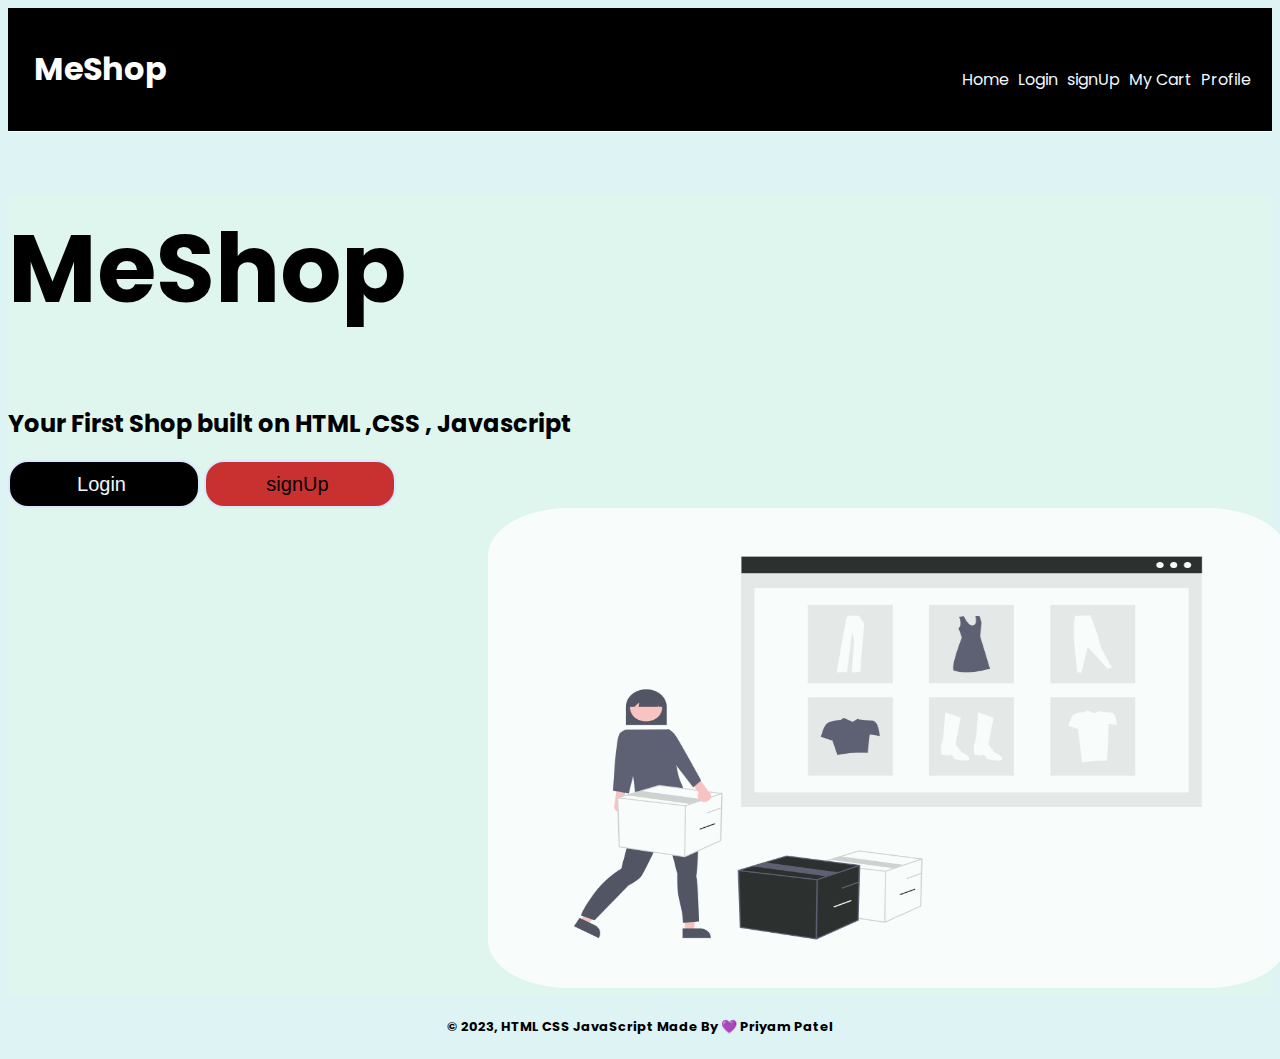
<file: index.html>
<!DOCTYPE html>
<html>
  <head>
    <meta charset="utf-8" />
    <meta http-equiv="X-UA-Compatible" content="IE=edge" />
    <title>MeShop.</title>
    <meta name="description" content="" />
    <meta name="viewport" content="width=device-width, initial-scale=1" />
    <link rel="preconnect" href="https://fonts.googleapis.com">
<link rel="preconnect" href="https://fonts.gstatic.com" crossorigin>
<link href="https://fonts.googleapis.com/css2?family=Baloo+Bhai+2:wght@600&family=Poppins&family=Roboto:ital,wght@0,100;0,300;1,300&display=swap" rel="stylesheet">
    <link rel="stylesheet" href="./style.css">
  </head>
  <body>
   
      <div id="navbar">
        <div id="left">
            <h1 >MeShop</h1>

        </div>
        <div id="right">
          <a class="navigate" href="../index.html">Home</a>
         
          <a class="navigate" href="./login/">Login</a>
          <a class="navigate" href="./signUp/">signUp</a>
          <a id="navigateCart" href="#">My Cart</a>
          <a id="navigateProfile" href="#">Profile</a>

        </div>
      </div>
    
    <section>
      <div id="middle">
        <h1 id="h1">MeShop</h1>
        <h2>Your First Shop built on HTML ,CSS , Javascript</h2>
        <div id="btnSection">
            <button id="login"><a href="./login/index.html">Login</a></button>
            <button id="signUp"><a  style="color: black;" href="./signUp/index.html">signUp</a></button>
        </div>
    </div>
    <div id="image">
        <img id="landingImg" src="./image/landingPagePic.png" alt="">
    </div>
    </section>
    <center><h5 id="h5">© 2023, HTML CSS JavaScript Made By 💜 Priyam Patel  </h5></center>

    <script src="./script.js"></script>
  </body>
</html>
</file>
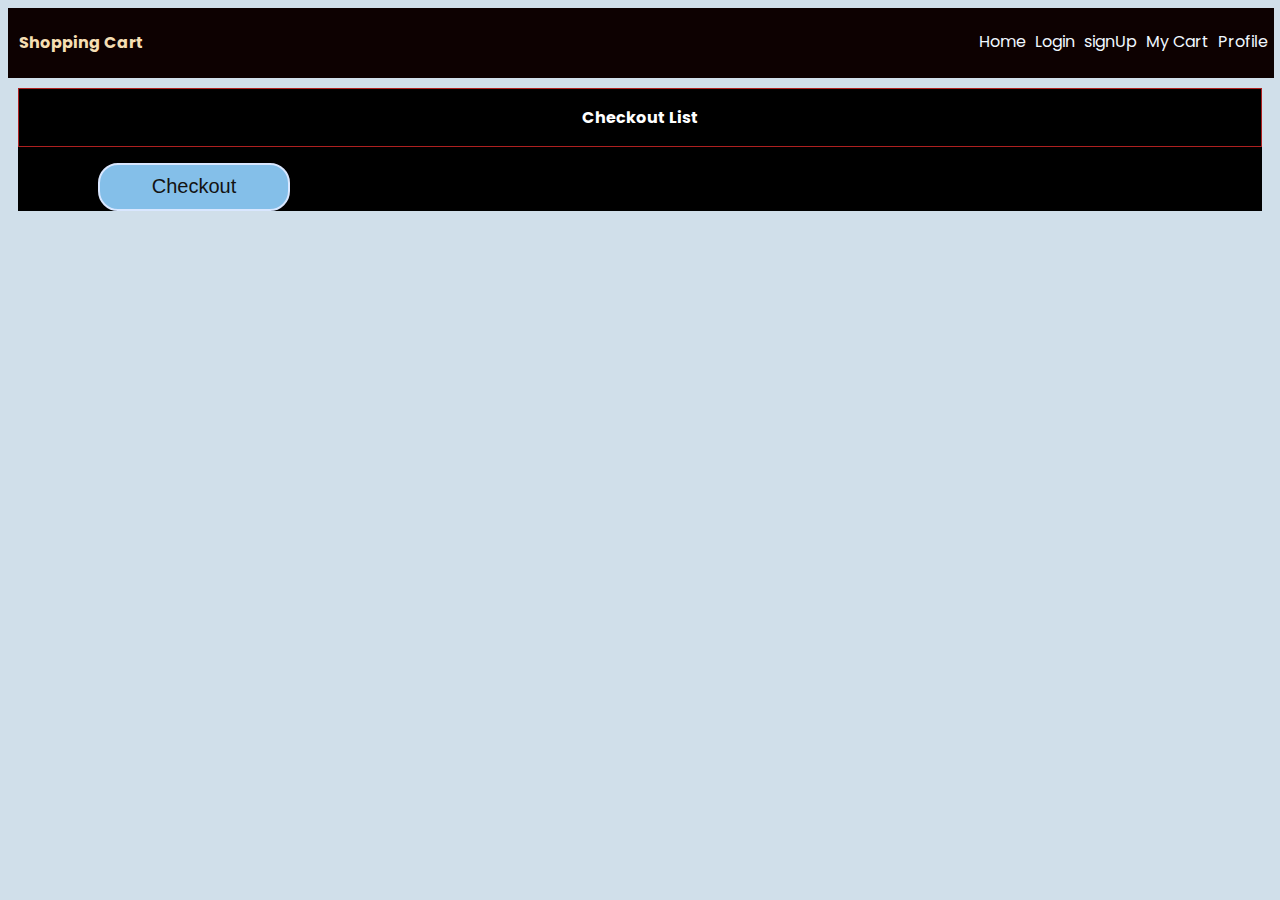
<file: cart/index.html>
<!DOCTYPE html>
<html lang="en">
<head>
    <meta charset="UTF-8">
    <meta name="viewport" content="width=device-width, initial-scale=1.0">
    <title>My Cart</title>
    <link rel="preconnect" href="https://fonts.googleapis.com">
<link rel="preconnect" href="https://fonts.gstatic.com" crossorigin>
<link href="https://fonts.googleapis.com/css2?family=Baloo+Bhai+2:wght@600&family=Poppins&family=Roboto:ital,wght@0,100;0,300;1,300&display=swap" rel="stylesheet">
    <link rel="stylesheet" href="./style.css">
</head>
<body>
    <nav>
        <div id="navbar">
          <div id="left">
              <h4>Shopping Cart</h4>
  
          </div>
          <div>
            <p id="showName"></p>
          </div>
          <div id="right">
            <a href="../index.html">Home</a>
            <a href="../login/">Login</a>
            <a href="../signUp/">signUp</a>
            <a href="../cart/">My Cart</a>
            <a href="../profile/">Profile</a>
           
  
          </div>
        </div>
      </nav>
      <div  id="priceCalculate">
        <div id="selectedItem">
            <!-- <div class="item product">
                <img class="wimg" src="${value.image}" alt="Item" />
                <div class="info">
                  <div class="row">
                    <div class="price"><span>${value.price}</span>$</div>
                    <div class="sized">S,M,L</div>
                  </div>
                  <div class="colors">
                    Colors:
                    <div class="row">
                      <div class="circle" style="background-color: #000"></div>
                      <div class="circle" style="background-color: #4938af"></div>
                      <div class="circle" style="background-color: #203d3e"></div>
                    </div>
                  </div>
                  <div class="row">Rating: -${value.rating.rate}</div>
                  <div>
                    <h3>${value.title}</h3>
                  </div>
                </div>
                <button id="${value.id}" class="add-to-cart-btn">Add to Cart</button>
              </div>
              
              <div class="item product">
                <img class="wimg" src="${value.image}" alt="Item" />
                <div class="info">
                  <div class="row">
                    <div class="price"><span>${value.price}</span>$</div>
                    <div class="sized">S,M,L</div>
                  </div>
                  <div class="colors">
                    Colors:
                    <div class="row">
                      <div class="circle" style="background-color: #000"></div>
                      <div class="circle" style="background-color: #4938af"></div>
                      <div class="circle" style="background-color: #203d3e"></div>
                    </div>
                  </div>
                  <div class="row">Rating: -${value.rating.rate}</div>
                  <div>
                    <h3>${value.title}</h3>
                  </div>
                </div>
                <button id="${value.id}" class="add-to-cart-btn">Add to Cart</button>
              </div>
              <div class="item product">
                <img class="wimg" src="${value.image}" alt="Item" />
                <div class="info">
                  <div class="row">
                    <div class="price"><span>${value.price}</span>$</div>
                    <div class="sized">S,M,L</div>
                  </div>
                  <div class="colors">
                    Colors:
                    <div class="row">
                      <div class="circle" style="background-color: #000"></div>
                      <div class="circle" style="background-color: #4938af"></div>
                      <div class="circle" style="background-color: #203d3e"></div>
                    </div>
                  </div>
                  <div class="row">Rating: -${value.rating.rate}</div>
                  <div>
                    <h3>${value.title}</h3>
                  </div>
                </div>
                <button id="${value.id}" class="add-to-cart-btn">Add to Cart</button>
              </div>
              <div class="item product">
                <img class="wimg" src="${value.image}" alt="Item" />
                <div class="info">
                  <div class="row">
                    <div class="price"><span>${value.price}</span>$</div>
                    <div class="sized">S,M,L</div>
                  </div>
                  <div class="colors">
                    Colors:
                    <div class="row">
                      <div class="circle" style="background-color: #000"></div>
                      <div class="circle" style="background-color: #4938af"></div>
                      <div class="circle" style="background-color: #203d3e"></div>
                    </div>
                  </div>
                  <div class="row">Rating: -${value.rating.rate}</div>
                  <div>
                    <h3>${value.title}</h3>
                  </div>
                </div>
                <button id="${value.id}" class="add-to-cart-btn">Add to Cart</button>
              </div>
              <div class="item product">
                <img class="wimg" src="${value.image}" alt="Item" />
                <div class="info">
                  <div class="row">
                    <div class="price"><span>${value.price}</span>$</div>
                    <div class="sized">S,M,L</div>
                  </div>
                  <div class="colors">
                    Colors:
                    <div class="row">
                      <div class="circle" style="background-color: #000"></div>
                      <div class="circle" style="background-color: #4938af"></div>
                      <div class="circle" style="background-color: #203d3e"></div>
                    </div>
                  </div>
                  <div class="row">Rating: -${value.rating.rate}</div>
                  <div>
                    <h3>${value.title}</h3>
                  </div>
                </div>
                <button id="${value.id}" class="add-to-cart-btn">Add to Cart</button>
              </div> -->
        </div>
        <div id="priceTable">
            <table id="ptab">
                <thead>
                  <tr>
                    <th colspan="2">Checkout List</th>
                </tr>
                  

                </thead>
                <tbody id="tBody">
                    <!-- <tr>
                        <td>1.shirt</td>
                        <td>5000</td>
                        
                    </tr>
                    <tr>
                        <td>2.shirt</td>
                        <td>900</td>
                        
                    </tr> -->

                </tbody>

            </table>
            <button onclick="payment()" id="checkout">Checkout</button>
        </div>

      </div>
   
    <script src="./script.js"></script>
</body>
</html>
</file>
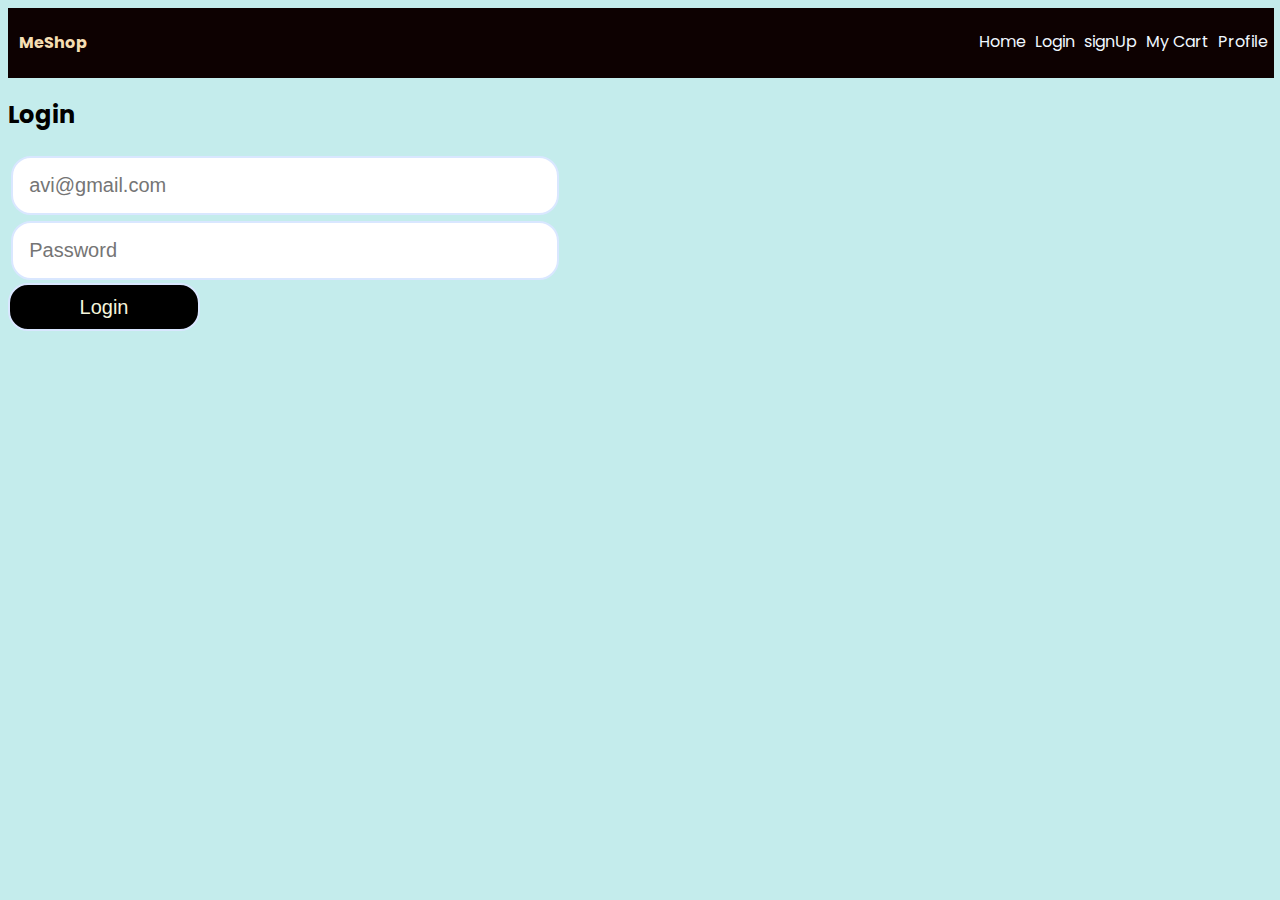
<file: login/index.html>
<!DOCTYPE html>
<html lang="en">
<head>
    <meta charset="UTF-8">
    <meta name="viewport" content="width=device-width, initial-scale=1.0">
    <title>Document</title>
    <link rel="preconnect" href="https://fonts.googleapis.com">
<link rel="preconnect" href="https://fonts.gstatic.com" crossorigin>
<link href="https://fonts.googleapis.com/css2?family=Baloo+Bhai+2:wght@600&family=Poppins&family=Roboto:ital,wght@0,100;0,300;1,300&display=swap" rel="stylesheet">
<link rel="stylesheet" href="./style.css">
</head>
<body>

    <nav>
        <div id="navbar">
          <div id="left">
              <h4>MeShop</h4>
  
          </div>
          <div id="right">
            <a href="../index.html">Home</a>
            <a href="../login/">Login</a>
            <a  href="../signUp/">signUp</a>
            <a id="navigateCart" >My Cart</a>
            <a id="navigateProfile"  >Profile</a>
  
          </div>
        </div>
      </nav>
      <h2>Login</h2>
      <form action="" id="loginForm">
        <input type="email" id="email" placeholder="avi@gmail.com">
        <br>
        <input type="password" id="password" placeholder="Password">
        <br>
        <button id="loginButton">Login</button>
      </form>
      <p style="color: red;" id="error"></p>
      <script src="./script.js"></script>
</body>
</html>
</file>
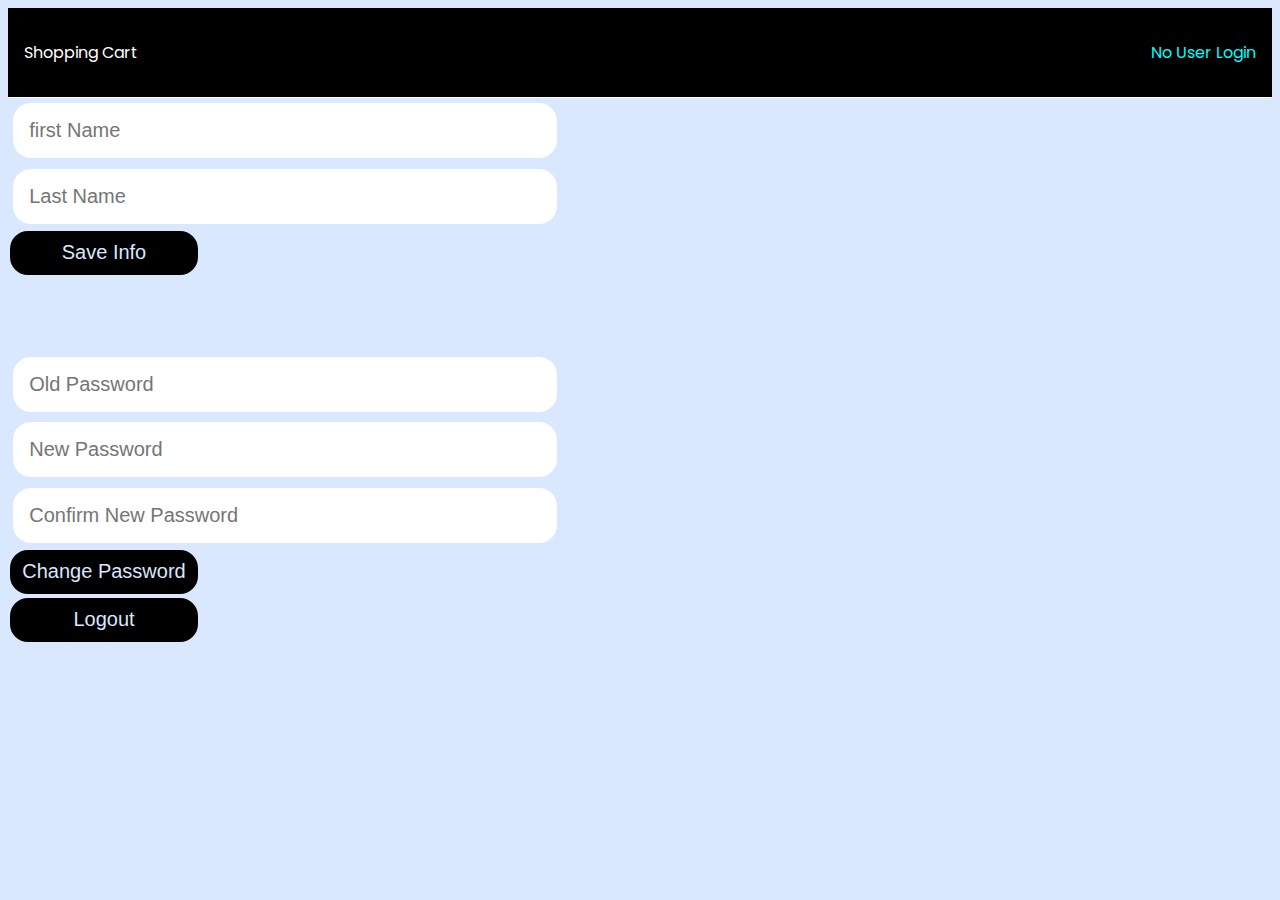
<file: profile/index.html>
<!DOCTYPE html>
<html lang="en">
<head>
    <meta charset="UTF-8">
    <meta name="viewport" content="width=device-width, initial-scale=1.0">
    <title>profile</title>
    <link rel="preconnect" href="https://fonts.googleapis.com">
<link rel="preconnect" href="https://fonts.gstatic.com" crossorigin>
<link href="https://fonts.googleapis.com/css2?family=Baloo+Bhai+2:wght@600&family=Poppins&family=Roboto:ital,wght@0,100;0,300;1,300&display=swap" rel="stylesheet">
    <link rel="stylesheet" href="./style.css">
</head>
<body>
    <nav>
        <div id="navbar">
            <div><p>Shopping Cart</p></div>
            <div><p id="userName">No User Login</p></div>
        </div>
    </nav>
    <section id="middle">
        <form action="" id="showDetails">
            <input type="text" id="fName" placeholder="first Name"><br>
            <input type="text" id="lName" placeholder="Last Name">
            <br>
            <button id="save">Save Info</button>
        </form>
    </section>
    <br><br><br>
    <section>
        <form action="" id="editDetails">
            <input type="password" id="oldPassword" placeholder="Old Password"><br>
            <input type="password" id="newPassword" placeholder="New Password"><br>
            <input type="password" id="confirmNewPassword" placeholder="Confirm New Password">
            <br>
            <button id="edit">Change Password</button>
            <br>
            <button id="logout">Logout</button>

        </form>

    </section>

    <script src="./script.js"></script>
</body>
</html>
</file>
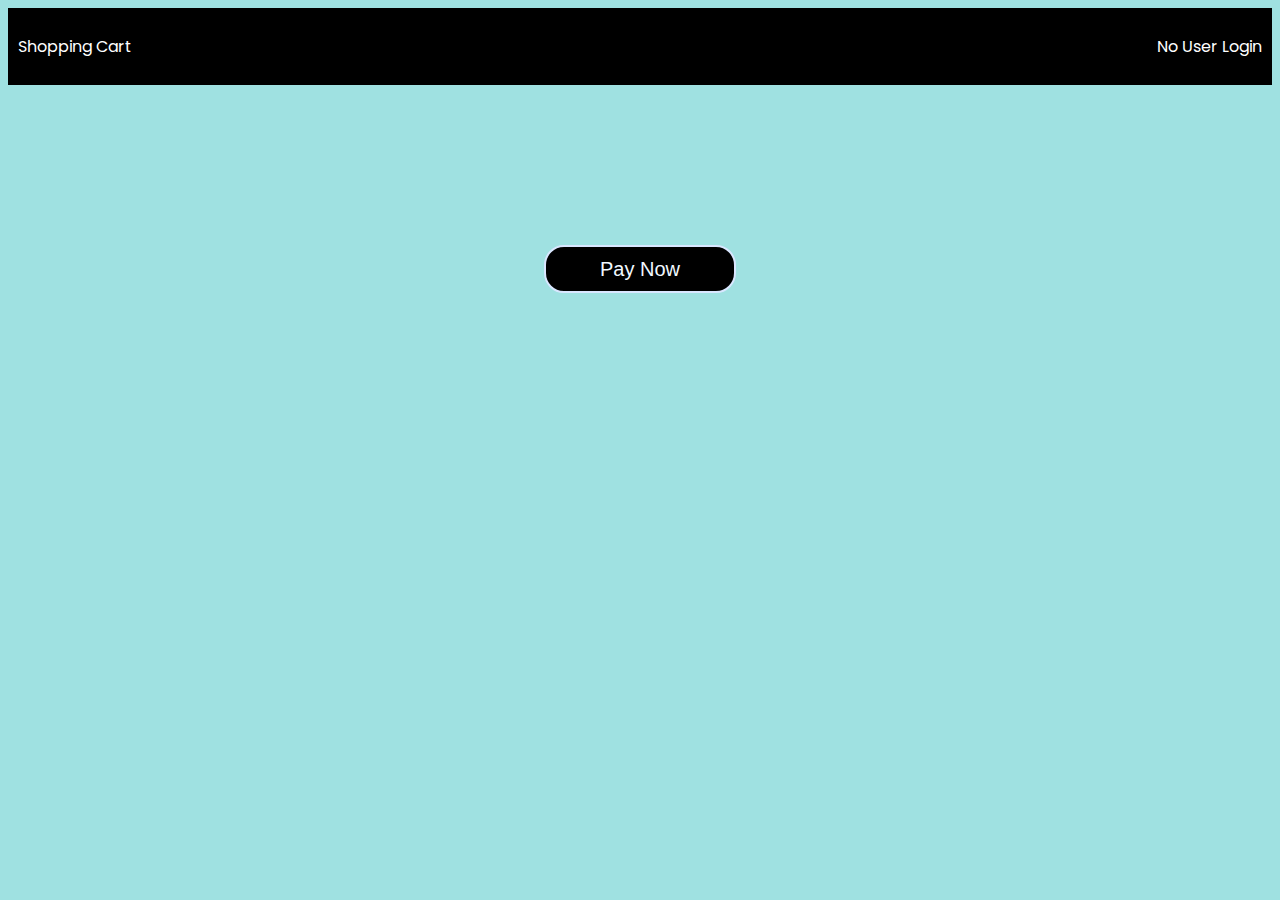
<file: razorpay/index.html>
<!DOCTYPE html>
<html lang="en">
<head>
    <meta charset="UTF-8">
    <meta name="viewport" content="width=device-width, initial-scale=1.0">
    <title>profile</title>
    <script src="https://js.instamojo.com/v1/checkout.js"></script>
    <script>
      function onButtonClick() {
        Instamojo.open('https://www.instamojo.com/@sampad');
      }
    </script>   
    <link rel="preconnect" href="https://fonts.googleapis.com">
<link rel="preconnect" href="https://fonts.gstatic.com" crossorigin>
<link href="https://fonts.googleapis.com/css2?family=Baloo+Bhai+2:wght@600&family=Poppins&family=Roboto:ital,wght@0,100;0,300;1,300&display=swap" rel="stylesheet">
    <link rel="stylesheet" href="./style.css">
</head>
<body>
    <nav>
        <div id="navbar">
            <div><p>Shopping Cart</p></div>
            <div><p id="amount"></p></div>
            <div><p id="userName">No User Login</p></div>
        </div>
    </nav>
   
   <center> <button onclick="onButtonClick()">
    Pay Now
  </button></center>
    <script src="./script.js"></script>
</body>
</html>
</file>
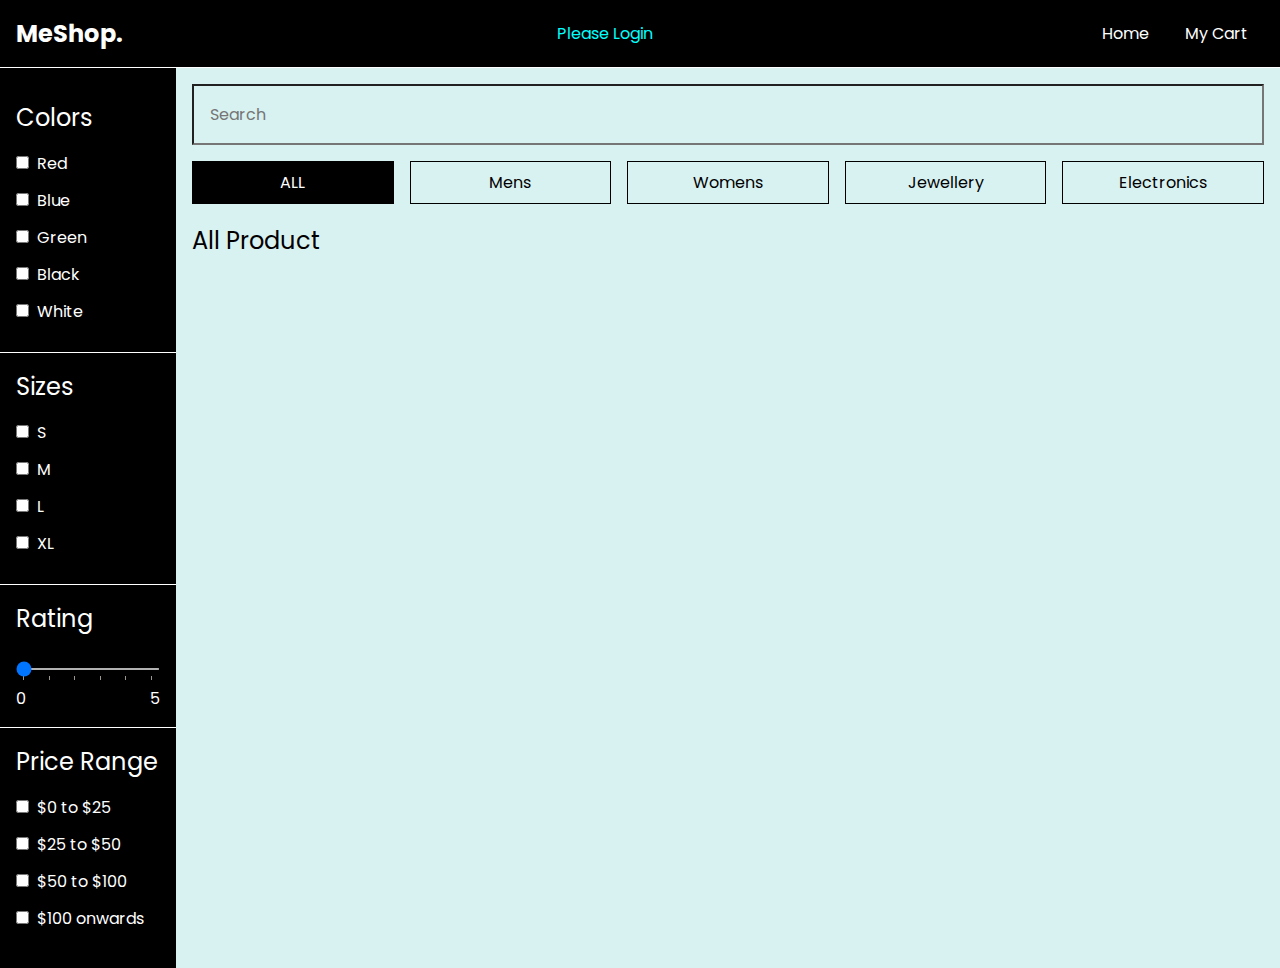
<file: shop/index.html>
<!DOCTYPE html>
<html lang="en">
  <head>
    <meta charset="UTF-8" />
    <meta http-equiv="X-UA-Compatible" content="IE=edge" />
    <meta name="viewport" content="width=device-width, initial-scale=1.0" />
    <title>MeShop</title>
    <link rel="preconnect" href="https://fonts.googleapis.com">
<link rel="preconnect" href="https://fonts.gstatic.com" crossorigin>
<link href="https://fonts.googleapis.com/css2?family=Baloo+Bhai+2:wght@600&family=Poppins&family=Roboto:ital,wght@0,100;0,300;1,300&display=swap" rel="stylesheet">
    <link rel="stylesheet" href="./style.css" />
   
    <link rel="stylesheet" href="https://cdnjs.cloudflare.com/ajax/libs/font-awesome/6.4.0/css/all.min.css" integrity="sha512-iecdLmaskl7CVkqkXNQ/ZH/XLlvWZOJyj7Yy7tcenmpD1ypASozpmT/E0iPtmFIB46ZmdtAc9eNBvH0H/ZpiBw==" crossorigin="anonymous" referrerpolicy="no-referrer" />
  </head>
  <body>
   
    <nav>
      <div class="brand">
        <a href="/">MeShop.</a>
      </div>
      <div>
        <P id="showName"></P>
      </div>
      <div class="nav-items" id="nav-items">
        <a href="../index.html">Home</a>
        <!-- <a href="/login">Login</a>
        <a href="/signup">Signup</a> -->
        <a href="../cart/"> My Cart</a>
      </div>
    </nav>

    <main>
      <aside>
        <section>
          <title>Colors</title>
          <ul>
            <li>
              <input id="red" type="checkbox" name="color" />
              <label for="red">Red</label>
            </li>
            <li>
              <input id="blue" type="checkbox" name="color" />
              <label for="blue">Blue</label>
            </li>
            <li>
              <input id="green" type="checkbox" name="color" />
              <label for="green">Green</label>
            </li>
            <li>
              <input id="black" type="checkbox" name="color" />
              <label for="black">Black</label>
            </li>
            <li>
              <input id="white" type="checkbox" name="color" />
              <label for="white">White</label>
            </li>
          </ul>
        </section>
        <section>
          <title>Sizes</title>
          <ul>
            <li>
              <input id="s" type="checkbox" name="color" />
              <label for="s">S</label>
            </li>
            <li>
              <input id="m" type="checkbox" name="color" />
              <label for="m">M</label>
            </li>
            <li>
              <input id="l" type="checkbox" name="color" />
              <label for="l">L</label>
            </li>
            <li>
              <input id="xl" type="checkbox" name="color" />
              <label for="xl">XL</label>
            </li>
          </ul>
        </section>
        <section>
          <title>Rating</title>
          <input
            type="range"
            id="range"
            min="0"
            max="5"
            value="0"
            list="values"
          />
          <datalist id="values">
            <option value="0" label="0"></option>
            <option value="1"></option>
            <option value="2"></option>
            <option value="3"></option>
            <option value="4"></option>
            <option value="5" label="5"></option>
          </datalist>
        </section>
        <section>
          <title>Price Range</title>
          <ul>
            <li>
              <input id="0-25" type="checkbox" name="prange" />
              <label for="0-25">$0 to $25</label>
            </li>
            <li>
              <input id="25-50" type="checkbox" name="prange" />
              <label for="25-50">$25 to $50</label>
            </li>
            <li>
              <input id="50-100" type="checkbox" name="prange" />
              <label for="50-100">$50 to $100</label>
            </li>
            <li>
              <input id="100on" type="checkbox" name="prange" />
              <label for="100on">$100 onwards</label>
            </li>
          </ul>
        </section>
      </aside>
      <main-content>
        <input type="text" placeholder="Search" />
        <div class="filters">
          <div class="filter active">ALL</div>
          <div class="filter">Mens</div>
          <div class="filter">Womens</div>
          <div class="filter">Jewellery</div>
          <div class="filter">Electronics</div>
        </div>
        <section>
          <title id="productDiscription">All Product</title>
          
          <div class="items" id="itemMen">

            <!-- <div class="item">
              <img src="tshirt.png" alt="Item" />
              <div class="info">
                <div class="row">
                  <div class="price">$100</div>
                  <div class="sized">S,M,L</div>
                </div>
                <div class="colors">
                  Colors:
                  <div class="row">
                    <div class="circle" style="background-color: #000"></div>
                    <div class="circle" style="background-color: #4938af"></div>
                    <div class="circle" style="background-color: #203d3e"></div>
                  </div>
                </div>
                <div class="row">Rating:</div>
              </div>
              <button id="addBtn">Add to Cart</button>
            </div> -->

           
          </div>
        </section>

        <!-- <section >
          <title id="productDiscription2">Women's Clothing</title>
          <div class="items" id="itemWomen">
             
             <div class="item product">
                <img class="wimg" src="${value.image}" alt="Item" />
                <div class="info">
                  <div class="row">
                    <div class="price"><span>${value.price}</span>$</div>
                    <div class="sized">S,M,L</div>
                  </div>
                  <div class="colors">
                    Colors:
                    <div class="row">
                      <div class="circle" style="background-color: #000"></div>
                      <div class="circle" style="background-color: #4938af"></div>
                      <div class="circle" style="background-color: #203d3e"></div>
                    </div>
                  </div>
                  <div class="row">Rating: -${value.rating.rate}</div>
                  <div>
                    <h3>${value.title}</h3>
                  </div>
                </div>
                <button id="${value.id}" class="add-to-cart-btn">Add to Cart</button>
              </div>
            
          </div>
        </section> -->
      </main-content>
    </main>
    
    <script src="./script.js"></script>
  </body>
</html>
</file>
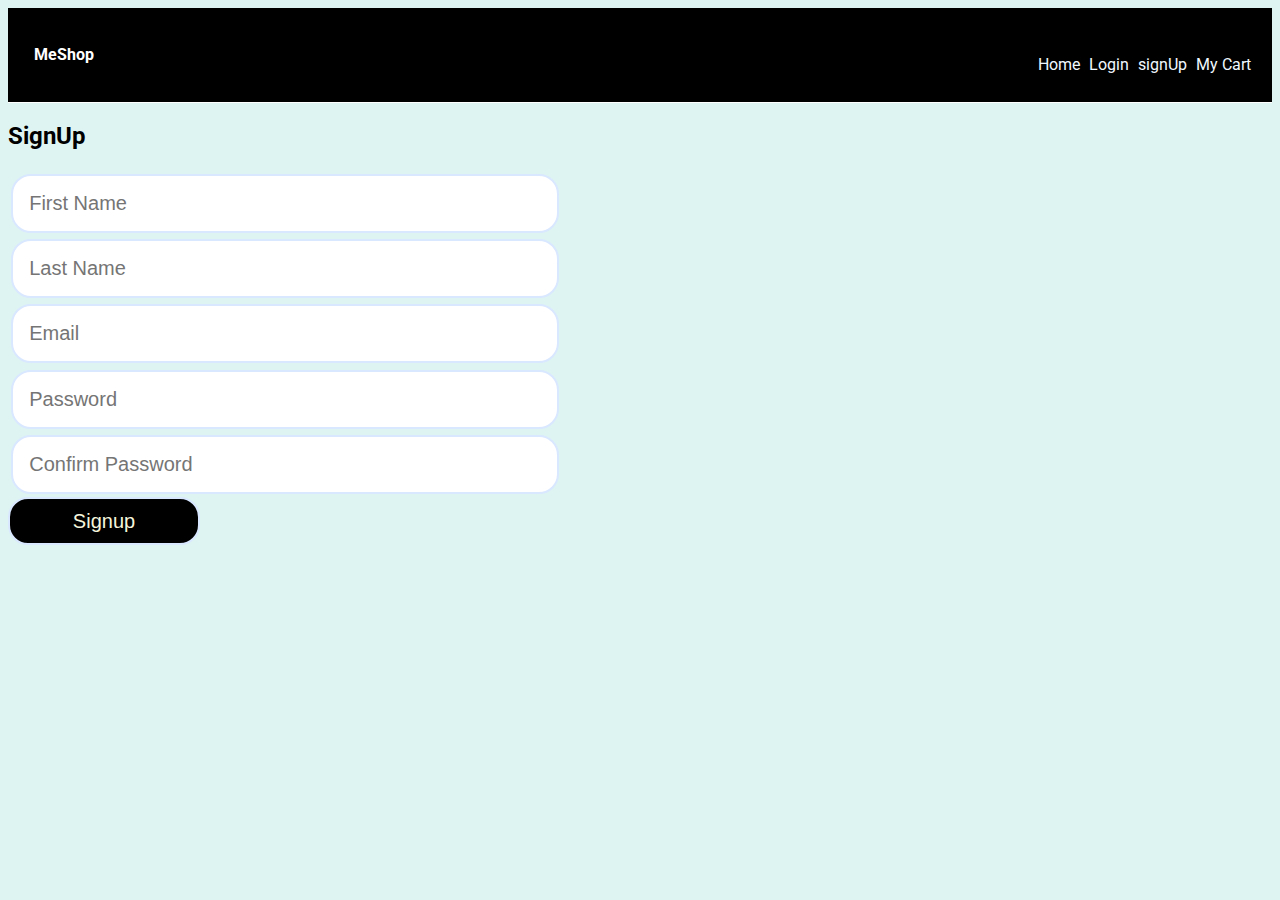
<file: signUp/index.html>
<!DOCTYPE html>
<html lang="en">
<head>
    <meta charset="UTF-8">
    <meta name="viewport" content="width=device-width, initial-scale=1.0">
    <title>signup</title>
    <link rel="preconnect" href="https://fonts.googleapis.com">
<link rel="preconnect" href="https://fonts.gstatic.com" crossorigin>
<link href="https://fonts.googleapis.com/css2?family=Baloo+Bhai+2:wght@600&family=Poppins&family=Roboto:ital,wght@0,100;0,300;1,300&display=swap" rel="stylesheet">
    <link rel="stylesheet" href="./style.css">
</head>
<body>
 
    <nav>
        <div id="navbar">
          <div id="left">
              <h4>MeShop</h4>
  
          </div>
          <div id="right">
            <a href="../index.html">Home</a>
            <a href="./login/index.html">Login</a>
            <a href="./signUp/index.html">signUp</a>
            <a href="../cart/">My Cart</a>
           
  
          </div>
        </div>
      </nav>
      <h2>SignUp</h2>
      <form action="" id="loginForm">
        <input type="text" placeholder="First Name" id="fName">
         <br>
     <input type="text" placeholder="Last Name" id="lName">
          <br>
      <input type="email" placeholder="Email" id="email">    
      <br>
      <input type="password" placeholder="Password" id="password">
      <br>
      <input type="password" placeholder="Confirm Password" id="confirmPassword">
         <br>
         <button id="signupButton">Signup</button>   
        <br><br>
        <h3 id="requires"></h3>
      </form>
      <script src="./script.js"></script>
      <script src="../"></script>
</body>
</html>
</file>
<file: style.css>
body{
    background-color: rgb(222,243,243);
    font-family: 'Poppins', sans-serif
}
#navbar{
    /* background-color: black;
    color: wheat;
    padding: 1px;
    display: flex;
    flex-direction: row;
    justify-content: space-between;
    width: 100%;
    margin-left: 0px; */
    display: flex;
    justify-content: space-between;
    align-items: center;
    color: white;
    position: sticky;
    z-index: 100;
    top: 0;
    background-color: black;
    border-bottom: 1px solid white;
    padding: 1rem;
    font-size: 1rem;
}
#h1{
    font-size: 6rem;
}
a{
    color: aliceblue;
    text-decoration: none;
    margin-right: 5px;
}
#right{
    margin-top: 20px;
}
#left{
    margin-left: 10px;
}
#login{
    /* background-color: black;
    color: white;
    border: none;
    width: 20%;
    padding: 5px;
    margin: 10px; */
    padding: 0.2rem 0.4rem;
    height: 3rem;
    width: 12rem;
    cursor: pointer;
    border-radius: 20px;
    border: 2px solid #d9e7ff;
    font-size: 20px;
    background-color: black;
}

#signUp{
    /* border: none; */
    /* width: 20%;
    padding: 5px;
    margin: 10px; */
    background-color: rgb(201, 49, 49);
    color: white ;
    padding: 0.2rem 0.4rem;
    height: 3rem;
    width: 12rem;
    cursor: pointer;
    border-radius: 20px;
    border: 2px solid #d9e7ff;
    font-size: 20px;
   
}
#landingImg{
  
        border-radius: 10%;
        height: 30rem;
        width: 50rem;
        margin: 0 30rem 0;
        opacity: 80%;
}
section{
    margin-top: 0rem;
    background-color: rgb(223,246,239);
}
#h5{
    font-size: 13px;
   

}
</file>
<file: cart/style.css>
body{
    /* font-family: 'Baloo Bhai 2', cursive; */
font-family: 'Poppins', sans-serif;
/* font-family: 'Roboto', sans-serif; */
background-color: rgb(208, 223, 234);
} 
#priceCalculate{
    display: flex;
    flex-direction: row;
   
}
#selectedItem{
    display: flex;
    flex-direction: row;
    justify-content: space-between;
   padding-top: 1rem;
  
   
}
#navbar{
    background-color: rgb(13, 1, 1);
    color: wheat;
    padding: 1px;
    display: flex;
    flex-direction: row;
    justify-content: space-between;
    width: 100%;
    margin-left: 0px;
}
a{
    color: aliceblue;
    text-decoration: none;
    margin-right: 5px;
}
#right{
    margin-top: 20px;
}
#left{
    margin-left: 10px;
}
table{
    
    width: 100% !important;
}
th{
    width: 70px;
    padding: 5px;
}
table,tr,th{
    padding: 1rem;
    margin: .1px;
    border:1px solid rgb(31, 102, 153) ;
    border-collapse: collapse;
    width: 100%;
    background-color: rgb(0, 0, 0);
    color: white;
  
 
  border: 1px solid rgb(174, 32, 32);
}

img{
    width: 20%;
   
}
.item{
    margin-right: 1rem;
    padding: 1rem;
    display: flex;
    flex-direction: column;
    width: fit-content;
   border: 1px solid rgb(174, 32, 32);
    width: fit-content;
}
#priceTable{
    margin: 10px;
width: 100%;
background-color: black;
color: white;
}
#checkout{
    /* width: 150px;
    padding: 5px;
    margin-top: 10px;
    margin-left:60px ;
    margin-bottom: 0px; */
    margin-top: 1rem;
    margin-left: 5rem;
    padding: 0.2rem 0.4rem;
    height: 3rem;
    width: 12rem;
    cursor: pointer;
    border-radius: 20px;
    border: 2px solid #d9e7ff;
    font-size: 20px;
    color: rgb(19, 19, 19);
    background-color: rgb(132, 191, 233);
}
#showName{
    color: aqua;
    
}
.delet{
    border: none;
    background-color: rgb(208, 48, 48);
    color: aliceblue;
    padding: .3rem;
}
</file>
<file: login/style.css>
body{
    background-color: rgb(196, 236, 236);
    font-family: 'Poppins', sans-serif
}
#navbar{
    background-color: rgb(13, 1, 1);
    color: wheat;
    padding: 1px;
    display: flex;
    flex-direction: row;
    justify-content:space-between;
    width: 100%;
    margin-left: 0px;
}

a{
    color: aliceblue;
    text-decoration: none;
    margin-right: 5px;
}
#right{
    margin-top: 20px;
}
#left{
    margin-left: 10px;
}
input{
    /* padding: 5px;
    margin: 5px;
    width: 50%; */
    margin: .2rem;
    width: 32rem;
    padding: 1rem;
    border-radius: 20px;
    border: 2px solid#d9e7ff;
    font-size: 20px;
}
#loginButton{
    /* background-color: black;
    color: white;
    border: none;
    width: 20%;
    padding: 5px;
    margin: 10px; */
    padding: 0.2rem 0.4rem;
    height: 3rem;
    width: 12rem;
    cursor: pointer;
    border-radius: 20px;
    border: 2px solid #d9e7ff;
    font-size: 20px;
    color: beige;
    background-color: black;
}
</file>
<file: profile/style.css>
body{
    background-color: #d9e7ff;
    font-family: 'Poppins', sans-serif
}
#navbar{
    /* display: flex;
    flex-direction: row;
    justify-content: space-between;
background-color: black;
    color: white;
    padding: 10px;
    margin: 0px; */
    display: flex;
    justify-content: space-between;
    align-items: center;
    color: white;
    position: sticky;
    z-index: 100;
    top: 0;
    background-color: black;
    border-bottom: 1px solid white;
    padding: 1rem;
    font-size: 1rem;
}


button{
    padding: 0.2rem 0.4rem;
    height: 3rem;
    width: 12rem;
    cursor: pointer;
    border-radius: 20px;
    border: 2px solid #d9e7ff;
    font-size: 20px;
    background-color: black;
    color: #d9e7ff;
}
input{
    margin: .2rem;
    width: 32rem;
    padding: 1rem;
    border-radius: 20px;
    border: 2px solid#d9e7ff;
    font-size: 20px;
}
#userName{
    color: aqua;
}
</file>
<file: razorpay/style.css>
body{
    background-color: rgb(159, 225, 225);
    font-family: 'Poppins', sans-serif
}
#navbar{
    display: flex;
    flex-direction: row;
    justify-content: space-between;
background-color: black;
    color: white;
    padding: 10px;
    margin: 0px;
}


button{
    margin-top: 10rem;
    padding: 0.2rem 0.4rem;
    height: 3rem;
    width: 12rem;
    cursor: pointer;
    border-radius: 20px;
    border: 2px solid #d9e7ff;
    font-size: 20px;
    background-color: black;
    color: aliceblue;
}
</file>
<file: shop/style.css>
@import url("https://fonts.googleapis.com/css2?family=Inter:wght@100;200;300;400;500;600;700;800;900&display=swap");
body{
  background-color: rgb(216, 241, 241);
}
* {
 
  padding: 0;
  margin: 0;
  box-sizing: border-box;
  font-family: 'Poppins', sans-serif
}

body {
  font-family: "Inter", sans-serif;
  overflow-x: hidden;
}

a {
  color: white;
  text-decoration: none;
}

ul {
  list-style: none;
}

input[type="range"] {
  width: 100%;
  height: 2px;
  margin: 1rem auto;
}

datalist {
  display: flex;
  justify-content: space-between;
  color: white;
  width: 100%;
}

nav {
  display: flex;
  justify-content: space-between;
  align-items: center;
  color: white;
  position: sticky;
  z-index: 100;
  top: 0;

  background-color: black;
  border-bottom: 1px solid white;
  padding: 1rem;
  font-size: 1rem;
}

nav .brand {
  font-size: 1.5rem;
  font-weight: bold;
}

nav .nav-items a {
  margin: 0 1rem;
}

main {
  display: flex;
  height: 100vh;
}

main aside {
  flex: 0.2;
  background-color: black;
  color: white;
  height: 100vh;
  position: fixed;
  padding-top: 1rem;
  width: 11rem;
}

main main-content {
  display: block;
  width: 100%;
  margin-left: 11rem;
}

aside section {
  padding: 1rem;
  border-bottom: 1px solid white;
}

aside section:last-child {
  border-bottom: none;
}

aside section title {
  display: block;
  font-size: 1.5rem;
  margin-bottom: 1rem;
}

aside section li {
  margin-bottom: 0.75rem;
}

aside section label {
  cursor: pointer;
  margin-left: 0.25rem;
}

main-content {
  padding: 1rem;
  position: relative;
}

main-content input {
  padding: 1rem;
  width: 100%;
  position: relative;
  font-size: 1rem;
}

main-content .filters {
  display: flex;
  margin-top: 1rem;
  gap: 1rem;
}

main-content .filter {
  flex: 1;
  text-align: center;
  padding: 0.5rem 1rem;
  border: 1px solid black;
  cursor: pointer;
}

main-content .active {
  background-color: black;
  color: white;
}

main-content section {
  margin-top: 1.2rem;
}

main-content section title {
  display: block;
  font-size: 1.5rem;
}

main-content .items {
  display: flex;
  width: auto;
  overflow-x: scroll;
  padding: 1rem 0;
  gap: 1rem;
}

main-content .items .item {
  border: 1px solid black;
  width: 30%;
}

main-content .items .item img {
  max-width: 100%;
}

main-content .items .item .row {
  display: flex;
  justify-content: space-between;
}

main-content .items .item .info {
  padding: 1rem;
}

main-content .items .item button {
  width: 100%;
  border-radius: none;
  border: none;
  padding: 1rem;
  font-size: 1rem;
  color: white;
  background-color: black;
  cursor: pointer;
}

main-content .items .item .colors {
  display: flex;
  margin: 1rem 0;
}

main-content .items .item .circle {
  width: 20px;
  height: 20px;
  border-radius: 100%;
  margin: 0 5px;
}
aside{
  overflow: auto;
}
img{
    width: 50%;
   
}
.item{
    width: fit-content;
}
.addBtn{
    margin-bottom: 0px !important;
    background-color: rgb(30, 189, 189) ; 
}
#gridDisplay{
display: grid;
grid-template-columns: 50%;
}
#showName{
  color: aqua;
  
}
input{
  background-color: rgb(216, 241, 241);
}
</file>
<file: signUp/style.css>
body{
    font-family: 'Baloo Bhai 2', cursive;
font-family: 'Poppins', sans-serif;
font-family: 'Roboto', sans-serif;
    background-color: rgb(222,244,242);
}
#navbar{
    /* background-color: rgb(13, 1, 1);
    color: wheat;
    padding: 1px;
    display: flex;
    flex-direction: row;
    justify-content: space-between;
    width: 100%;
    margin-left: 0px; */
    display: flex;
    justify-content: space-between;
    align-items: center;
    color: white;
    position: sticky;
    z-index: 100;
    top: 0;
    background-color: black;
    border-bottom: 1px solid white;
    padding: 1rem;
    font-size: 1rem;
}
a{
    color: aliceblue;
    text-decoration: none;
    margin-right: 5px;
}
#right{
    margin-top: 20px;
}
#left{
    margin-left: 10px;
}
input{
       /* padding: 1rem;
    border-radius: 20px;
    border: 2px solid#d9e7ff;
    font-size: 20px; */
    margin: .2rem;
    width: 32rem;
    padding: 1rem;
    border-radius: 20px;
    border: 2px solid#d9e7ff;
    font-size: 20px;
}
#signupButton{
    /* background-color: black;
    color: white;
    border: none;
    width: 20%;
    padding: 5px;
    margin: 10px; */
    padding: 0.2rem 0.4rem;
    height: 3rem;
    width: 12rem;
    cursor: pointer;
    border-radius: 20px;
    border: 2px solid #d9e7ff;
    font-size: 20px;
    color: beige;
    background-color: black;
}

#requires{
    color: brown;
}
</file>
